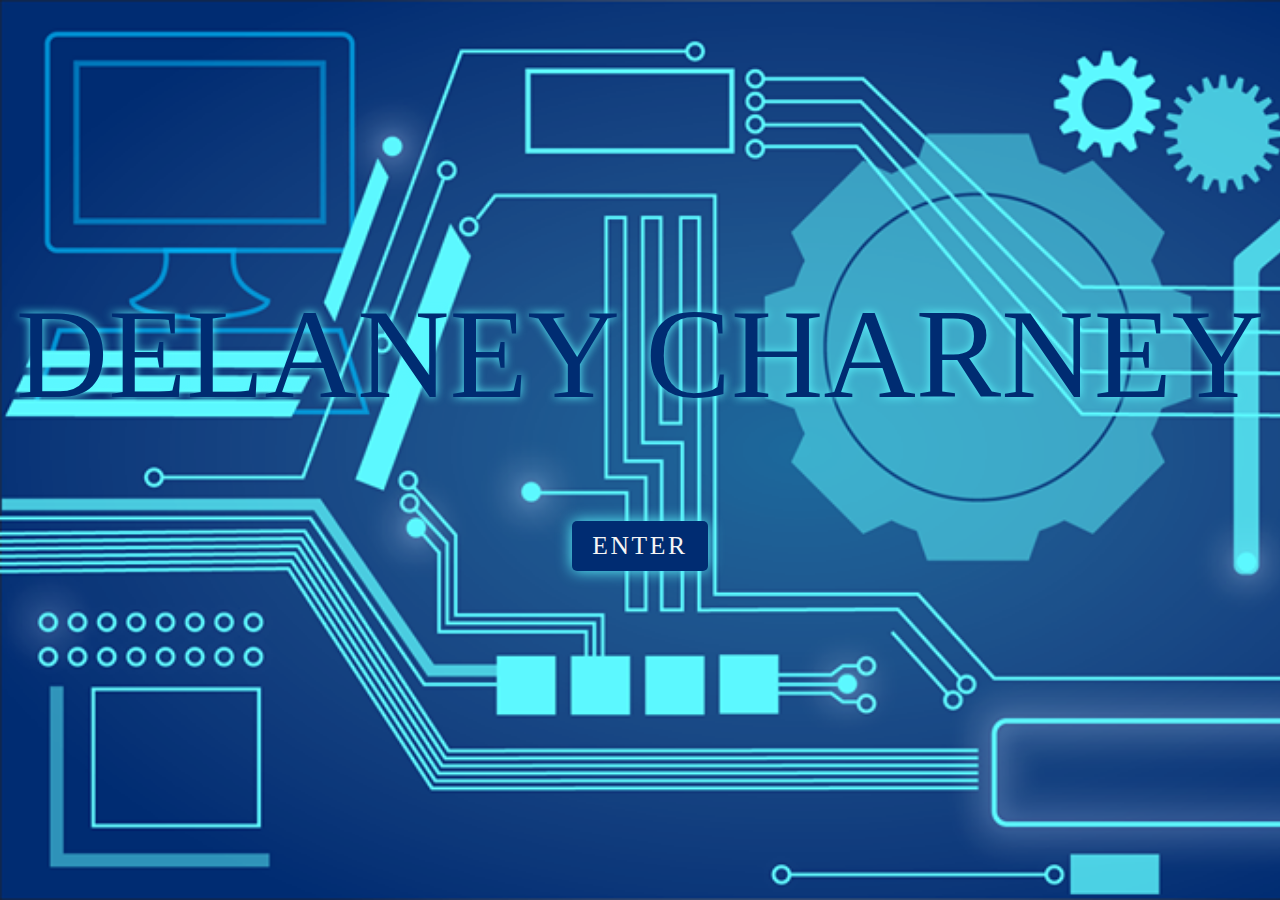
<file: index.html>
<!DOCTYPE html>
<html lang="en">
    <head>
        <meta charset="UTF-8">
        <meta name="viewport" content="width=device-width, initial-scale=1.0">
        <link rel="stylesheet" href="./assets/css/style.css" />
        
        <title>Delaney Charney</title>
    </head>
    
    <body>
        <header class="splash">
            <h1 class="main-title">
                <span class="title-letter">D</span><!--
                --><span class="title-letter">E</span><!--
                --><span class="title-letter">L</span><!--
                --><span class="title-letter">A</span ><!--
                --><span class="title-letter">N</span ><!--
                --><span class="title-letter">E</span ><!--
                --><span class="title-letter space">Y</span >
                <span class="title-letter">C</span><!--
                --><span class="title-letter">H</span><!--
                --><span class="title-letter">A</span><!--
                --><span class="title-letter">R</span><!--
                --><span class="title-letter">N</span><!--
                --><span class="title-letter">E</span><!--
                --><span class="title-letter">Y</span>
            </h1>
            <div>
                <a href="./home.html"><button type="button" class="enter-bttn">ENTER</button></a>
            </div>
        </header>
        
    </body>
</html>
</file>
<file: assets/css/style.css>
/*** main style sheet for dcharney repo ***/


/* root declarations */

:root {
    --dark-main: #1b383b ;
    --main: #002C72;
    --light-main: #5CF8FF;
    --accent-color: #8f741d;
    --light-text: whitesmoke;
}

* {
    margin: 0;
    padding: 0;
    font-family: Verdana, Geneva, Tahoma, sans-serif;
    scroll-behavior: smooth;
}

main {
    height: 100vh;
    overflow-y: scroll;
    scroll-snap-type: y mandatory;
}

section {
    position: relative;
    height: 100vh;
    scroll-snap-align: start;
}

#portfolio {
    padding: 7vh 15vw 7vh 8vw;
}

/** start of splash page styles **/

.splash {
    /*background-image: url(https://via.placeholder.com/150/2d3a3d/17555c);*/
    background-image: url(../images/20201029_Sample_noname.png);
    background-size: cover;

    display: flex;
    align-items: center;
    justify-content: center;
    height: 100%;
    width: 100%;
    position: absolute;
    flex-wrap: wrap;
    align-content: center;
}

.main-title {
    display: flex;
    justify-content: center;
    align-items: center;
    width: 100%;
    margin-bottom: 5%;
    height: 10vw;
}

.main-title span {
    font-size: 10vw;
    color: var(--main);
    text-shadow: 0 0 10px var(--light-main);
    font-family: Jazz LET, fantasy;
    font-weight: lighter;
}

.title-letter:hover {
    color: var(--light-main);
    text-shadow: 0 0 12px var(--light-text);
    font-size: 15vw;
    transition-duration: 0.5s ;
    justify-content: center;
}

.space {
    margin-right: 2vw;
}

.enter-bttn {
    background-color: var(--main);
    box-shadow: 0 0 15px var(--light-main);
    border: none;
    color: var(--light-text);
    padding: 10px 20px;
    font-size: 2vw;
    border-radius: 5px;
    height: fit-content;
    font-family: Jazz LET, fantasy;
    letter-spacing: .1em;
}

.enter-bttn:hover {
    box-shadow: 0 0 15px var(--light-text);
    font-size: 3vw;
    transition-duration: 0.25s;
}

header div {
    /** prevents shift of main title when button grows **/
    height: 10vw;
    display: flex;
    align-items: center;
}

/** end of splash page styles **/

/** start of home page styles **/

.home {
    height: 100vh;
    width: 100vw;
    display: flex;
    flex-direction: column;
    justify-content: flex-start;
    align-items: center;
    background-image: url("../images/beach-2.jpg");
    background-size: cover;
}

.home h1 {
    margin: 12vh 0 0 22vw;
}

.home h1 a {
    color: black;
    text-shadow: 0 0 12px var(--light-text);
    font-size: 6vw;
    text-decoration: none;
    white-space: nowrap;
    font-family: 'Permanent Marker', cursive;
}

.home h1 a:hover {
    text-shadow: 0 0 12px var(--light-main);
}

#top {
    display: flex;
    justify-content: center;
}

#navbar {
    background-color: rgba(0, 0, 0, 0.1);
    padding: 10px;
    display: flex;
    border-radius: 0 0 25px 25px;
    z-index: 999;
    width: 80vw;
    position: fixed;
    top: 0;
    transition: top 0.7s;
}

#navbar:hover {
    background-color: rgba(255, 255, 255, 0.1);
}

#navbar p, .scroll-to-top, .scroll-to-bottom {
    text-align: center;
    color:  rgba(245,245,245,.5);
    margin: 1vh auto;
    font-size: 20px;
    text-decoration: none;
}

.nav-content {
    color: black;
    text-decoration: none;
    font-weight: bold;
    text-align: right;
    font-size: 1.5rem;
    text-shadow: 0 0 5px var(--light-text);
    font-family: 'Permanent Marker', cursive;
}

.nav-content:hover {
    text-shadow: 0 0 1px #ff7f68;
}

/** start bio section **/

.bio {
    background: var(--main);
    display: flex;
    align-items: center;
    justify-content: space-around;
    height: 50vh;
}

.bio-img {
    width: 30vw;
    height: 30vw;
    border: 5px solid var(--accent-color);
    overflow: hidden;
}

.bio-img img {
    width: 100%;
}

.bio-content {
    color: var(--light-text);
    height: 80%;
    width: 40vw;
    justify-content: center;
    display: flex;
    flex-direction: column;
}

.bio-content p {
    margin-top: 1vh;
}

/** end bio section **/

/** start portfolio section **/

.portfolio {
    background: var(--dark-main);
}

.portfolio-container {
    display: grid;
    grid-template-columns: repeat(8,1fr);
    grid-template-rows: repeat(7, 12vh);
    border: solid 5px var(--accent-color);
    background: var(--dark-main);
}

.project-1 {
    grid-column: 1/6;
    grid-row: 1/4;
}

.project-2 {
    grid-column: 6/9;
    grid-row: 1/3;
}

.project-3 {
    grid-column: 1/4;
    grid-row: 4/8;
}

.project-4 {
    grid-column: 4/6;
    grid-row: 4/6;
}

.project-5 {
    grid-column: 6/9;
    grid-row: 3/6;
}

.project-6 {
    grid-column: 4/7;
    grid-row: 6/8;
}

.project-7 {
    grid-column: 7/9;
    grid-row: 6/8;
}

.flip-card {
    background-color: transparent;
    perspective: 1000px;
}

.flip-card-inner {
    position: relative;
    width: 100%;
    height: 100%;
    text-align: center;
    transition: transform 0.8s;
    transform-style: preserve-3d;
}

.flip-card:hover .flip-card-inner {
    transform: rotateY(180deg);
}

.flip-card-front, .flip-card-back {
    position: absolute;
    width: 100%;
    height: 100%;
    -webkit-backface-visibility: hidden;
    backface-visibility: hidden;
    overflow: hidden;
}

.flip-card-front img, .flip-card-back img {
    height: 100%;
    width: 100%;
    object-fit: cover;
    object-position: 0 0;
}

.flip-card-back img {
    filter: brightness(25%);
}

.project-3 .flip-card-back img {
    filter: brightness(50%);
}

.flip-card-front {
    background-color: #bbb;
    color: black;
}

.flip-card-back {
    transform: rotateY(180deg);
    position: relative;
}

.flip-card-back div {
    height: 100%;
    width: 100%;
    display: flex;
    justify-content: center;
    align-items: center;
    position: absolute;
    top: 0;
    left: 0;
    flex-flow: column wrap;
    color: var(--light-main);
    text-shadow: 0 0 2px var(--light-text);
}

/** end portfolio section **/

/** start contact section **/
.contact {
    background: var(--main);
    display: flex;
    align-items: center;
    justify-content: space-around;
}
/**end contact section **/

/** start footer **/

footer {
    display: flex;
    background: var(--accent-color);

    justify-content: flex-end;
    align-items: center;
    flex-wrap: wrap;
}

/** end footer **/

/* MEDIA QUERY FOR TABLETS AND SMALLER */
@media screen and (max-width: 768px) {
    .home {
        justify-content: center;
    }

    .home h1 {
        display: flex;
    }

    .home h1 a {
        text-align: center;
        font-size: 14vw;
    }
    
    nav {
        right: auto;
        top: 20px;
        flex-direction: row;
        height: auto;
        width: 90%;
        justify-content: space-around;
    }

    nav p, .scroll-to-top, .scroll-to-bottom {
        display: none;
    }

    .nav-content {
        font-size: 2.5vw;
    }

    section {
        padding: 7vh 8vw 7vh 8vw;
    }

    .portfolio-container {
        grid-template-columns: 1fr;
        grid-template-rows: repeat(7, 1fr);
    }

    .project-1, .project-2, .project-3, .project-4, .project-5, .project-6, .project-7 {
        grid-column: auto;
        grid-row: auto;
    }

    .flip-card-inner {
        transform: rotateY(180deg);
    }

}

/* MEDIA QUERY FOR MOBILE PHONES AND SMALLER */
@media screen and (max-width: 575px) {
    .bio {
        flex-direction: column;
        height: auto;
    }

    .bio-img {
        width: 50vw;
        height: 50vw;
    }
    .bio-content {
        width: 90%;
        font-size: 15px;
    }
}
</file>
